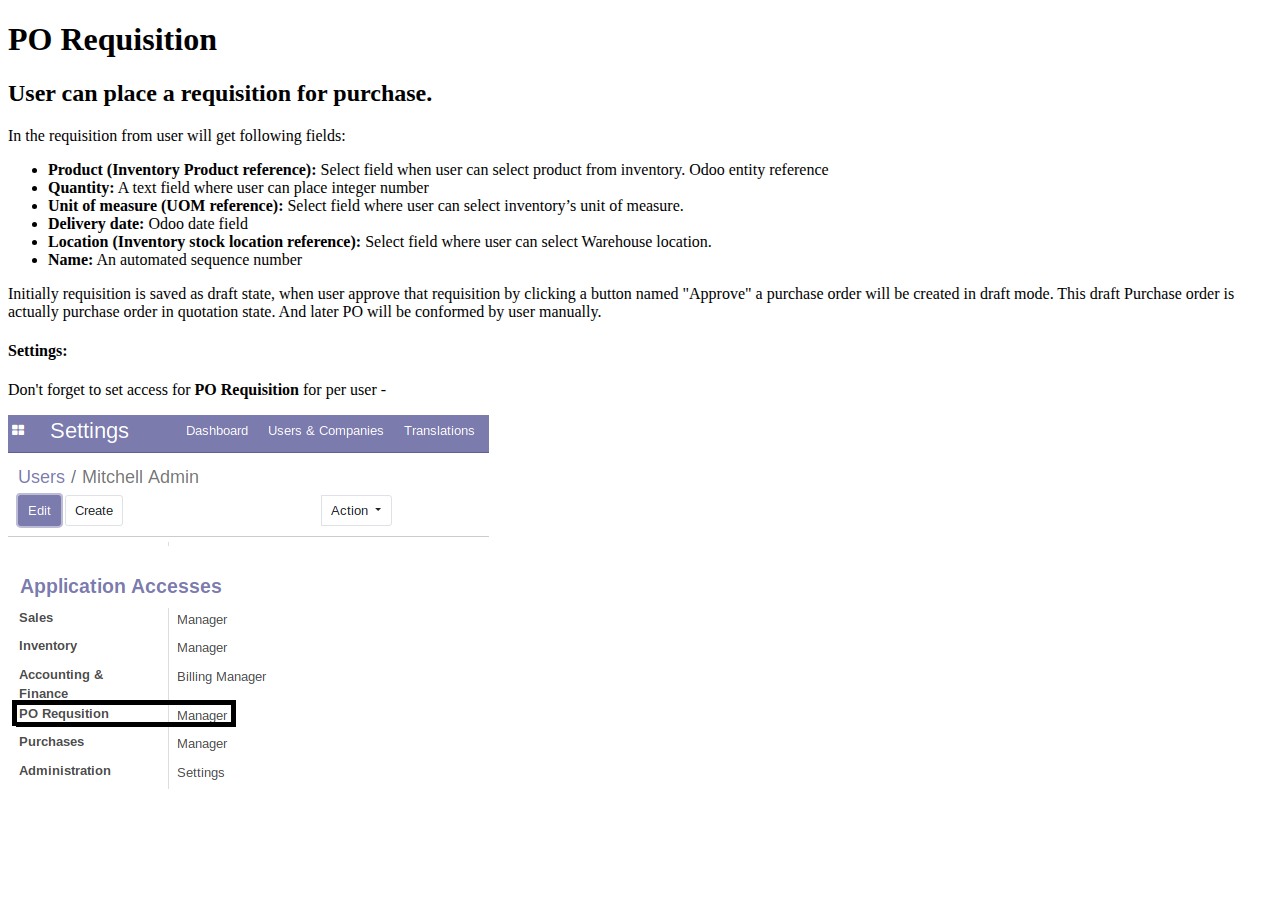
<file: requisitions/static/description/index.html>
<!DOCTYPE html>
<html lang="de">

<head>
    <meta charset="utf-8">
</head>

<body>
    <section class="oe_container">
        <div class="oe_row oe_spaced">
            <div class="col-sm-12">
                <h1 class="oe_slogan">
                    PO Requisition
                </h1>
            </div>
            <div class="row">
                <div class="col-sm-12">
                    <h2 class="oe_slogan">User can place a requisition for purchase.</h2>
                </div>
                <div class="col-sm-12">
                    <p>In the requisition from user will get following fields:</p>
                    <ul>
                        <li><strong>Product (Inventory Product reference):</strong> Select field when user can select product from inventory. Odoo entity reference</li>
                        <li><strong>Quantity:</strong> A text field where user can place integer number</li>
                        <li><strong>Unit of measure (UOM reference):</strong> Select field where user can select inventory’s unit of measure.</li>
                        <li><strong>Delivery date:</strong> Odoo date field</li>
                        <li><strong>Location (Inventory stock location reference):</strong> Select field where user can select Warehouse location.</li>
                        <li><strong>Name:</strong> An automated sequence number</li>
                    </ul>
                    <p>
                        Initially requisition is saved as draft state, when user approve that requisition by clicking a button named "Approve" a purchase order will be created in draft mode. This draft Purchase order is actually purchase order in quotation state. And later PO will be conformed by user manually.
                    </p>
                </div>
            </div>
            <div class="col-sm-12">
                <h4>Settings:</h4>
                <p>Don't forget to set access for <strong>PO Requisition</strong> for per user - </p>
            </div>
            <div class="oe_demo oe_picture  oe_screenshot" style="max-height: 1000px;">
                <img src="screenshots/user-settings.png" style="height: 100%;">
            </div>

        </div>
    </section>

</html>
</file>
